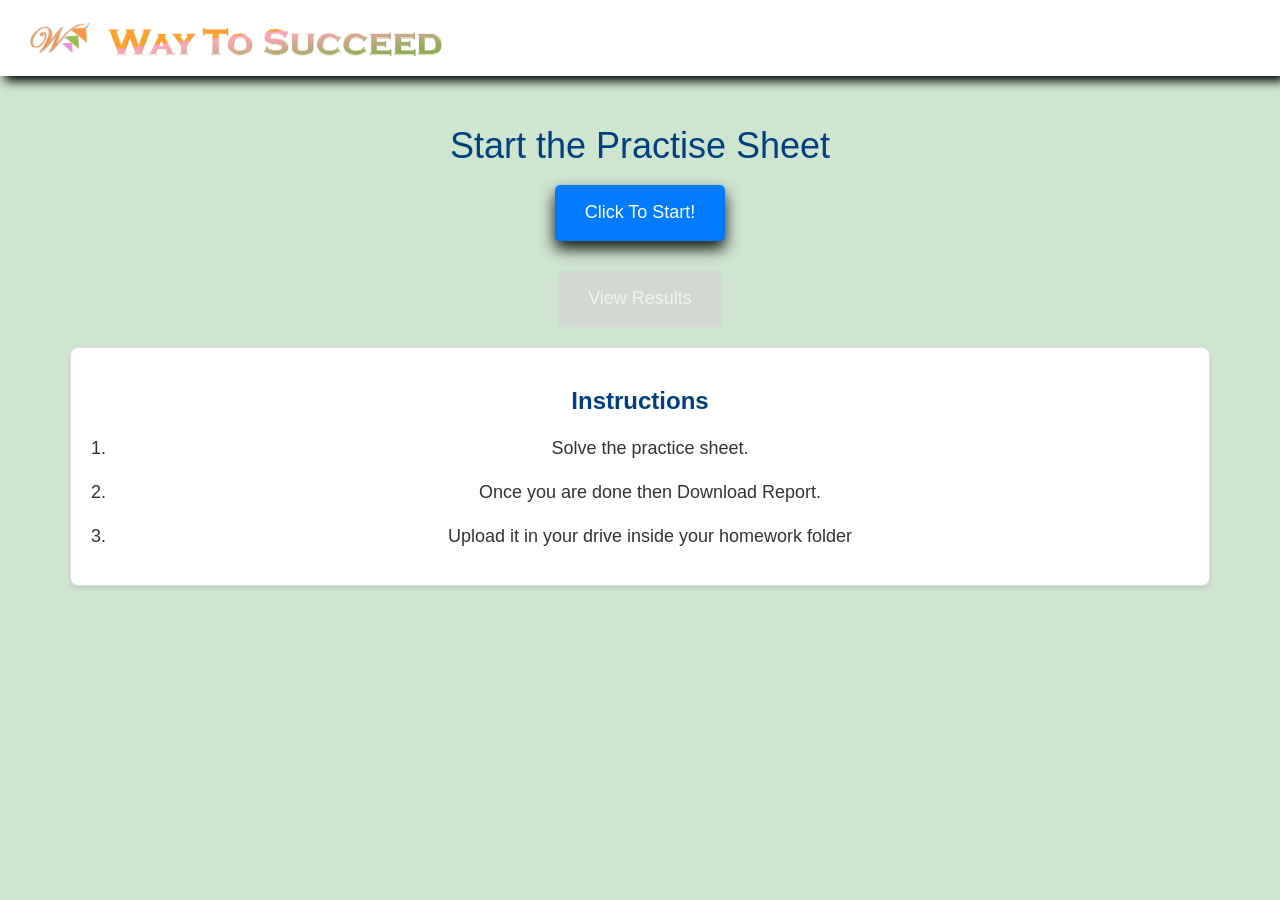
<file: index.html>
<!DOCTYPE html>
<html lang="en">
  <head>
    <meta charset="UTF-8" />
    <meta name="viewport" content="width=device-width, initial-scale=1.0" />
    <title>Topics</title>
    <link rel="icon" type="image/x-icon" href="./assests/logo/Logo_last.png" />
    <link
      rel="stylesheet"
      href="https://maxcdn.bootstrapcdn.com/bootstrap/3.4.0/css/bootstrap.min.css"
    />
    <script src="https://ajax.googleapis.com/ajax/libs/jquery/3.4.1/jquery.min.js"></script>
    <script src="https://maxcdn.bootstrapcdn.com/bootstrap/3.4.0/js/bootstrap.min.js"></script>
    <link rel="stylesheet" href="styles.css" />
    <style>
      /* Custom styles for a better layout and larger buttons */
      body {
        background-color: #CEE5D0;
        font-family: Arial, sans-serif;
      }


      .container {
        margin-top: 30px;
      }

      h1 {
        /* margin-bottom: 30px; */
        color: #004080; /* Dark Blue */
      }

      #buttonContainer {
        display: flex;
        flex-wrap: wrap;
        justify-content: center;
      }

      .btn-large {
    font-size: 18px;
    padding: 15px 30px;
    margin: 10px;
    border-radius: 5px;
    transition: background-color 0.3s, color 0.3s, transform 0.2s, box-shadow 0.2s;
    background-color: #007bff; /* Blue background */
    color: white;
    border: none;
    box-shadow: 0 8px 15px rgba(0, 0, 0, 0.901); /* Soft shadow for 3D effect */
}

.btn-large:hover {
    background-color: #003366; /* Darker Blue */
    color: white;
    transform: translateY(-4px); /* Lifting effect */
    box-shadow: 0 10px 20px rgba(0, 0, 0, 0.3); /* Stronger shadow on hover */
}

      .btn.disabled-btn {
        background-color: #d3d3d3; /* Light Gray */
        border-color: #d3d3d3;
        color: #a9a9a9; /* Dark Gray */
        cursor: not-allowed;
      }

      .btn-view-results {
        font-size: 18px;
        padding: 15px 30px;
        margin-top: 20px;
        border-radius: 5px;
        transition: background-color 0.3s, color 0.3s;
        background-color: #5bc0de; /* Bootstrap's info color */
        color: white;
        border: none;
      }

      .btn-view-results:hover {
        background-color: #31b0d5; /* Darker Bootstrap info color */
      }

      .btn-view-results:disabled {
        background-color: #d3d3d3;
        color: #a9a9a9;
        cursor: not-allowed;
      }

      .instructions-container {
        margin-top: 20px;
        padding: 20px;
        background-color: #ffffff; /* White background for contrast */
        border: 1px solid #ddd; /* Light border for definition */
        border-radius: 8px; /* Rounded corners for a softer look */
        box-shadow: 0 2px 4px rgba(0, 0, 0, 0.1); /* Subtle shadow for depth */
      }

      .instructions-heading {
        color: #004080; /* Dark Blue */
        margin-bottom: 20px;
        font-size: 24px; /* Larger font size for heading */
        font-weight: bold; /* Bold text for emphasis */
      }

      .instructions-list {
        font-size: 18px;
        line-height: 1.6;
        list-style-type: decimal;
        padding-left: 20px; /* Add space for list markers */
      }

      .instructions-list li {
        margin-bottom: 15px; /* Space between list items */
      }

      .instructions-email {
        color: #5bc0de; /* Bootstrap's info color */
        text-decoration: none;
        font-weight: bold; /* Bold text for email */
      }

      .instructions-email:hover {
        color: #31b0d5; /* Darker Bootstrap info color */
        text-decoration: underline;
      }
    </style>
    <script>
      const uniqueKey = "G9_Volume of Cylinders";
      const data = JSON.parse(localStorage.getItem(uniqueKey)) || {};
      console.log(data, "dataindex");

      document.addEventListener("DOMContentLoaded", function () {
        fetch("questions.json")
          .then((response) => response.json())
          .then((data) => {
            populateButtons(data.topics);
            updateViewResultsButton(data.topics);
          })
          .catch((error) =>
            console.error("Error loading the JSON file:", error)
          );
      });

      function populateButtons(topics) {
        const buttonContainer = document.getElementById("buttonContainer");
        buttonContainer.innerHTML = ""; // Clear previous buttons
        console.log(topics, "topics");

        topics.forEach((topic) => {
          const button = document.createElement("button");
          button.className = "btn btn-primary btn-large";
          button.innerText = "Click To Start!";
          button.onclick = () => {
            window.location.href = `questions.html?topic=${encodeURIComponent(
              topic.heading
            )}`;
          };

          const isCompleted =
            localStorage.getItem(uniqueKey) &&
            JSON.parse(localStorage.getItem(uniqueKey))[
              topic.heading + "_completed"
            ];

          if (isCompleted) {
            button.classList.add("disabled-btn");
            button.disabled = true;
          }

          buttonContainer.appendChild(button);
        });
      }

      function updateViewResultsButton(topics) {
        const viewResultsButton = document.getElementById("viewResultsButton");
        const allCompleted = topics.every(topic => {
    const isCompleted = localStorage.getItem(uniqueKey) && JSON.parse(localStorage.getItem(uniqueKey))[topic.heading + '_completed'];
    return isCompleted;
  });

  console.log("all", allCompleted);

  if (allCompleted) {
    viewResultsButton.disabled = false;

  } else {
    viewResultsButton.disabled = true;
  }
      }
    </script>
  </head>
  <body>
    <header class="header">
      <img src="./assests/logo/Logo.png" alt="Logo" class="logo" />
      <img src="./assests/logo/header.png" alt="Header" class="header-image" />
    </header>
    <main class="container">
      <h1 class="text-center">Start the Practise Sheet</h1>
      <div id="buttonContainer" class="text-center"></div>
      <div class="text-center">
        <!-- <button id="viewResultsButton" class="btn btn-view-results" disabled>
        <a href="graph.html" style="color: white; text-decoration: none;">View Results</a>
      </button> -->
        <button id="viewResultsButton" class="btn btn-view-results" disabled>
          <a href="graph.html" style="color: white; text-decoration: none"
            >View Results</a
          >
        </button>

        <div class="instructions-container">
          <h2 class="text-center instructions-heading">Instructions</h2>
          <ol class="instructions-list">
            <li>Solve the practice sheet.</li>
            <li>Once you are done then Download Report.</li>
            <li>
              Upload it in your drive inside your homework folder
            </li>
          </ol>
        </div>
      </div>
    </main>
    <script>
      function disableDevToolsSilently() {
    // 1️⃣ Disable right-click
    document.addEventListener("contextmenu", e => e.preventDefault());

    // 2️⃣ Disable common DevTools keyboard shortcuts
    document.addEventListener("keydown", function (e) {
      if (
        e.key === "F12" ||
        (e.ctrlKey && e.shiftKey && ["I", "J", "C"].includes(e.key)) ||
        (e.ctrlKey && e.key === "U")
      ) {
        e.preventDefault();
        e.stopPropagation();
        return false;
      }
    });

    // 3️⃣ Disable text selection & copy
    document.body.style.userSelect = "none";
    document.body.style.webkitUserSelect = "none";
    document.body.style.mozUserSelect = "none";

    // 4️⃣ Silent DevTools detection (no alert, no redirect)
    let devtoolsOpen = false;
    const threshold = 160;

    setInterval(() => {
      const widthDiff = window.outerWidth - window.innerWidth;
      const heightDiff = window.outerHeight - window.innerHeight;

      devtoolsOpen = widthDiff > threshold || heightDiff > threshold;

      if (devtoolsOpen) {
        // Silent sabotage
        console.clear();
        debugger;
      }
    }, 800);
  }

  // Call it
  disableDevToolsSilently();
    </script>
  </body>
</html>
</file>
<file: styles.css>
/* General Styles */
body {
  font-family: Arial, sans-serif;
  background-color: #f5f5f5; /* Light gray for background */
  color: #333;
  margin: 0;
  padding: 0;
  font-size: 20px; /* Increased base font size */
}

.header {
  /* width: 100%; */
  box-shadow: 5px 5px 10px rgb(0, 0, 0);
  padding: 5px 30px;
  background-color: white;
  text-align: left;
}

.wrong-digit {
  color: red;
  font-weight: bold;
}
/* //////////////////////for mix fraction ////////////////////// */
/* .mixed-fraction {
  display: inline-flex;
  align-items: center;
  gap: 0.2em;
}

.mixed-fraction .fraction {
  display: flex;
  flex-direction: column;
  align-items: center;
  font-size: 1em;
  line-height: 1;
}

.mixed-fraction .numerator {
  border-bottom: 1px solid #000;
  padding: 0 2px;
}

.mixed-fraction .denominator {
  padding: 0 2px;
} */

.mixed-fraction {
  display: inline-flex;
  align-items: center;
  gap: 0.2em;
  vertical-align: middle;
}

.mixed-fraction .whole {
  min-width: 0.6em; /* Reserve space for alignment */
  text-align: right;
}

.mixed-fraction .fraction {
  display: flex;
  flex-direction: column;
  align-items: center;
  font-size: 1em;
  line-height: 1;
}

.mixed-fraction .numerator {
  border-bottom: 2.5px solid #000;
  padding: 0 2px;
  min-width: 100%;
  text-align: center;
  box-sizing: border-box;
}

.mixed-fraction .denominator {
  padding: 0 2px;
}

/* ///////////////////////////////////////// */

.logo {
  width: 5%; /* Slightly larger logo */
}
img {
  vertical-align: middle;
}

.header-image {
  width: 30%;
  height: auto;
  margin-bottom: 10px;
}

#heading {
  /* margin-top: 25px; */
  /* color: #D6B65B;  */
  font-size: 3rem; /* Larger heading font size */
  font-weight: 600;
}
.maindiv {
  margin-top: 1%;
  display: flex;
  gap: 10px;
}
.quiz-container {
  margin-top: 40px; /* Increased spacing */
}

.numdiv {
  font-size: 2.5rem;
  color: #7a9a5b;
  font-family: Georgia, serif;
}

.imgdiv {
  margin-left: 2%;
}

#questiondiv {
  padding-bottom: 0;
  border-radius: 10px; /* Slightly more rounded corners */

  font-size: 1.8rem; /* Larger font size for questions */
}

.menu ul {
  list-style-type: none;
  padding: 0;
}

.menu li {
  /* margin-bottom: 20px; Increased spacing between options */
  /* font-size: 2rem;  */
  /* color: #D7A2A0; */
  input:hover {
    cursor: pointer;
  }
}

.btn {
  /* Increased spacing around buttons */
}
.btnOption {
  font-size: 1.8rem; /* Larger font size for buttons */
}

.btnButton {
  font-size: 1.7rem; /* Larger font size for buttons */
  background-color: #d5a35f;
  border-color: #d5a35f; /* Matching border color for buttons */
  color: white;
}

.btn:hover {
  background-color: #bf6c6c;
  border-color: #bf6c6c;
}

#result {
  margin-top: 20px; /* Increased spacing */
  font-size: 1.8rem; /* Larger font size for results */
  color: #6d8e8f; /* Dark Pastel Teal for result text */
}

.progress {
  height: 30px; /* Increased height for progress bar */
  margin-top: 20px; /* Increased spacing */
}

.progress-bar {
  transition: width 0.6s ease;
}

.smallbtn {
  margin: 3px; /* Increased spacing */
  font-size: 1.5rem; /* Larger font size for small buttons */
  background-color: #ffde4d;
  border-color: #6d8e8f; /* Matching border color for small buttons */
  color: black;
  margin-bottom: 0.5%;
}

.smallbtn:hover {
  background-color: white;
  border-color: black;
  color: black;
}

.highlighted-btn {
  background-color: yellow;
  color: black;
  color: #333;
  background-color: #fff;
  border-color: #ccc;
}

/* CSS for Answered Button */
.answered-btn {
  background-color: #4caf50; /* Green background for answered button */
  color: white; /* White text color */
}

.next-btn-progress {
  font-size: x-large;
  background-color: #4caf50;
  border-color: black; /* Matching border color for buttons */
  color: white;
  font-weight: 700;
}

/* Increase the size of radio buttons */
input[type="radio"] {
  transform: scale(1.5); /* Adjust the scale value as needed */
  margin-right: 10px; /* Add some space between the radio button and the label */
}

/* Adjust the label to align with the larger radio button */
input[type="radio"] + label {
  font-size: 1.2rem; /* Adjust the font size as needed */
}

/* CSS for displaying fractions in results */
.display-fraction {
  display: inline-flex;
  align-items: center;
  margin: 0 5px;
  vertical-align: middle;
}

.display-fraction .whole-part {
  font-size: 1.2em;
  font-weight: bold;
  margin-right: 5px;
  vertical-align: middle;
}

.display-fraction .fraction-part {
  display: inline-flex;
  flex-direction: column;
  align-items: center;
  text-align: center;
  vertical-align: middle;
  font-size: 1em;
  line-height: 1;
}

.display-fraction .numerator {
  display: block;
  padding: 0 5px;
  margin-bottom: 2px;
  border-bottom: 1px solid #000;
}

.display-fraction .fraction-line {
  display: block;
  padding: 0;
  margin: 0;
  font-family: monospace;
  font-size: 0.8em;
}

.display-fraction .denominator {
  display: block;
  padding: 0 5px;
  margin-top: 2px;
}

/* Ensure fractions display properly in different contexts */
.question-page .display-fraction {
  vertical-align: baseline;
}

/* For better alignment in results display */
br + .display-fraction,
.display-fraction + br {
  vertical-align: middle;
}
</file>
